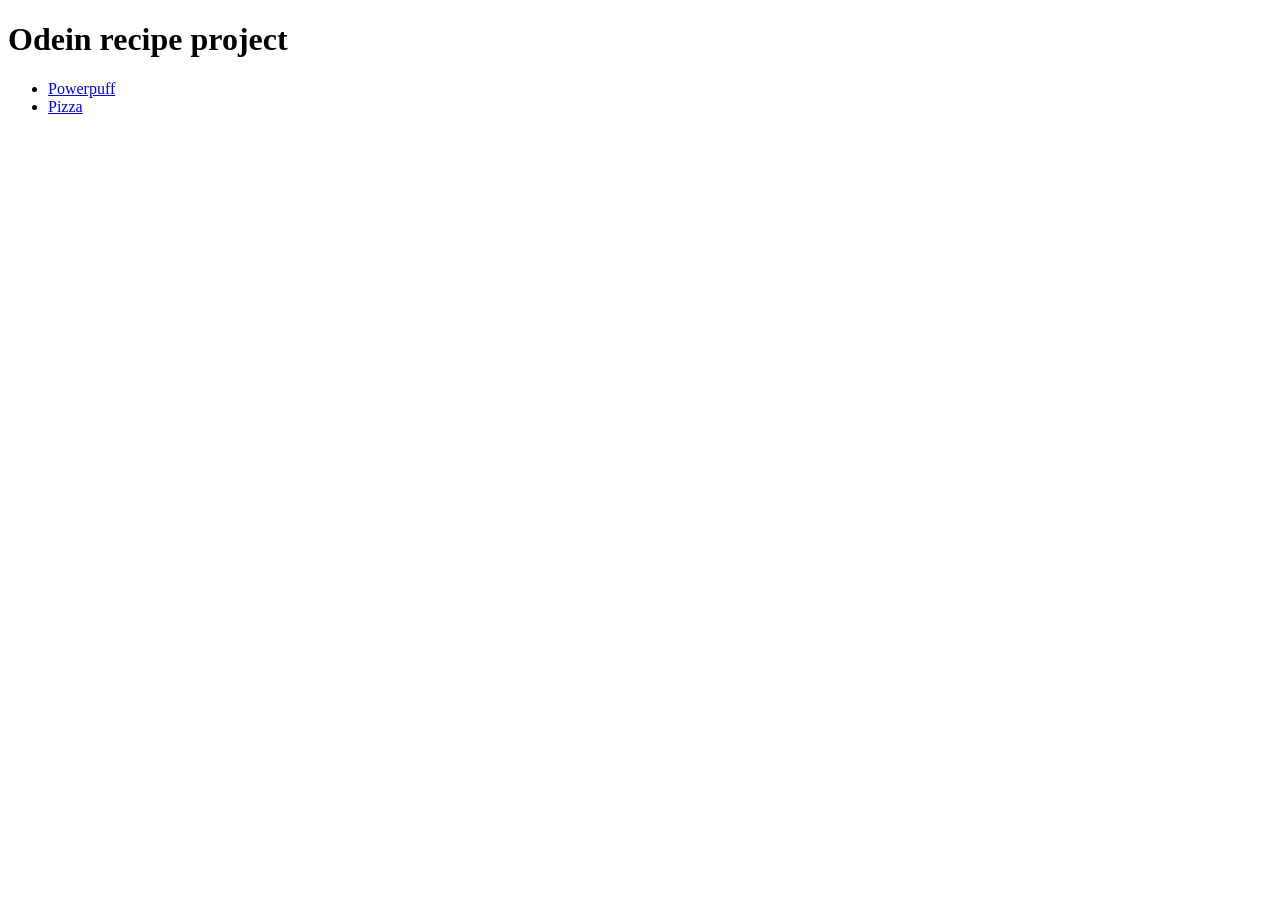
<file: index.html>
<!DOCTYPE html>
<html lang="en">
<head>
    <meta charset="UTF-8">
    <meta name="viewport" content="width=device-width, initial-scale=1.0">
    <title>Odin recipe project</title>
</head>
<body>
    <h1>Odein recipe project</h1>

    <ul>
        <li><a href="./recipes/powerpuff.html">Powerpuff</a></li>
        <li><a href="./recipes/pizza.html">Pizza</a></li>
    </ul>
    
</body>
</html>
</file>
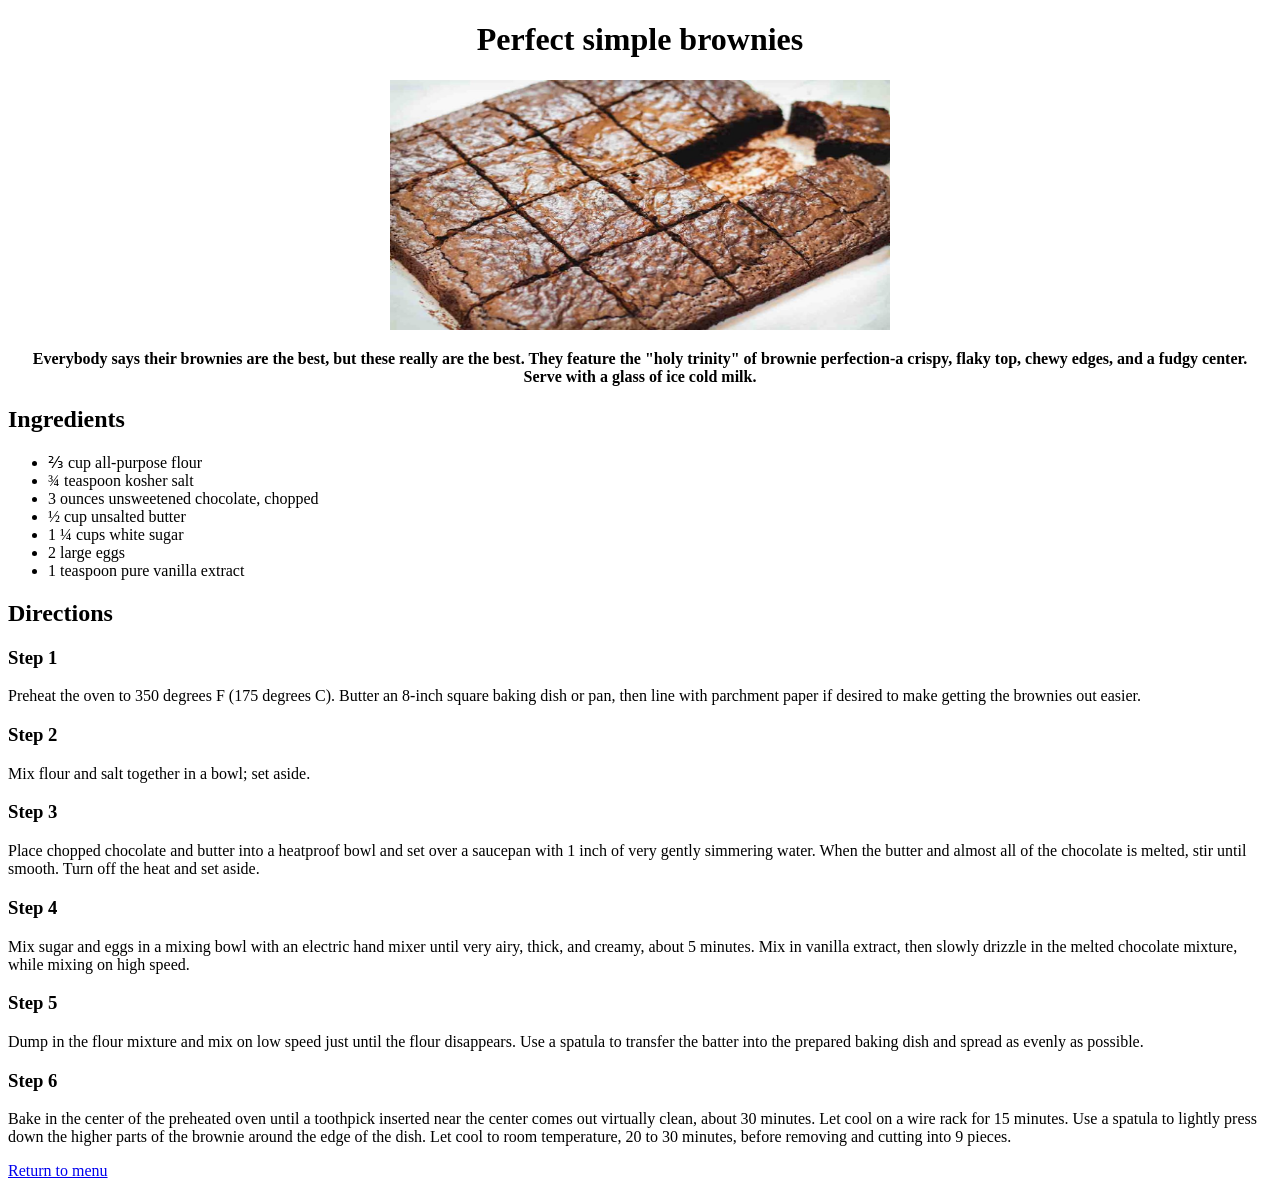
<file: recipes/brownies.html>
<!DOCTYPE html>
<html lang="en">
<head>
    <meta charset="UTF-8">
    <meta http-equiv="X-UA-Compatible" content="IE=edge">
    <meta name="viewport" content="width=device-width, initial-scale=1.0">
    <title>Brownies recipe</title>
</head>
<body>
    <center>
        <h1>Perfect simple brownies</h1>
    
        <img src="../images/brownies.jpg" alt="Brownies picture" height="250" width="500">

        <p>
            <strong> Everybody says their brownies are the best, but these really are the best. They feature the "holy trinity" of brownie perfection-a crispy, 
            flaky top, chewy edges, and a fudgy center. <br> Serve with a glass of ice cold milk.</strong>
         </p>
    </center>


    <h2>Ingredients</h2>

    <ul>
        <li>⅔ cup all-purpose flour</li>
        <li>¾ teaspoon kosher salt</li>
        <li>3 ounces unsweetened chocolate, chopped</li>
        <li>½ cup unsalted butter</li>
        <li>1 ¼ cups white sugar</li>
        <li>2 large eggs</li>
        <li>1 teaspoon pure vanilla extract</li>
    </ul>

    <h2>Directions</h2>

    <h3>Step 1</h3>
    <p>Preheat the oven to 350 degrees F (175 degrees C). Butter an 8-inch square baking dish or pan, then line with parchment paper if desired to make getting the brownies out easier.</p>
    
    <h3>Step 2</h3>
    <p>Mix flour and salt together in a bowl; set aside.</p>
    
    <h3>Step 3</h3>
    <p>Place chopped chocolate and butter into a heatproof bowl and set over a saucepan with 1 inch of very gently simmering water. When the butter and almost all of the chocolate is melted,
         stir until smooth. Turn off the heat and set aside.</p>
    
    <h3>Step 4</h3>
    <p>Mix sugar and eggs in a mixing bowl with an electric hand mixer until very airy, thick, and creamy, about 5 minutes. Mix in vanilla extract, then slowly drizzle in the melted chocolate 
        mixture, while mixing on high speed.</p>
    
    <h3>Step 5</h3>
    <p>Dump in the flour mixture and mix on low speed just until the flour disappears. Use a spatula to transfer the batter into the prepared baking dish and spread as evenly as possible.</p>
    
    <h3>Step 6</h3>
    <p>Bake in the center of the preheated oven until a toothpick inserted near the center comes out virtually clean, about 30 minutes. Let cool on a wire rack for 15 minutes. 
       Use a spatula to lightly press down the higher parts of the brownie around the edge of the dish. Let cool to room temperature, 20 to 30 minutes, before removing and cutting into 9 pieces.</p>
    
    <a href="../index.html">Return to menu</a>

</body>
</html>
</file>
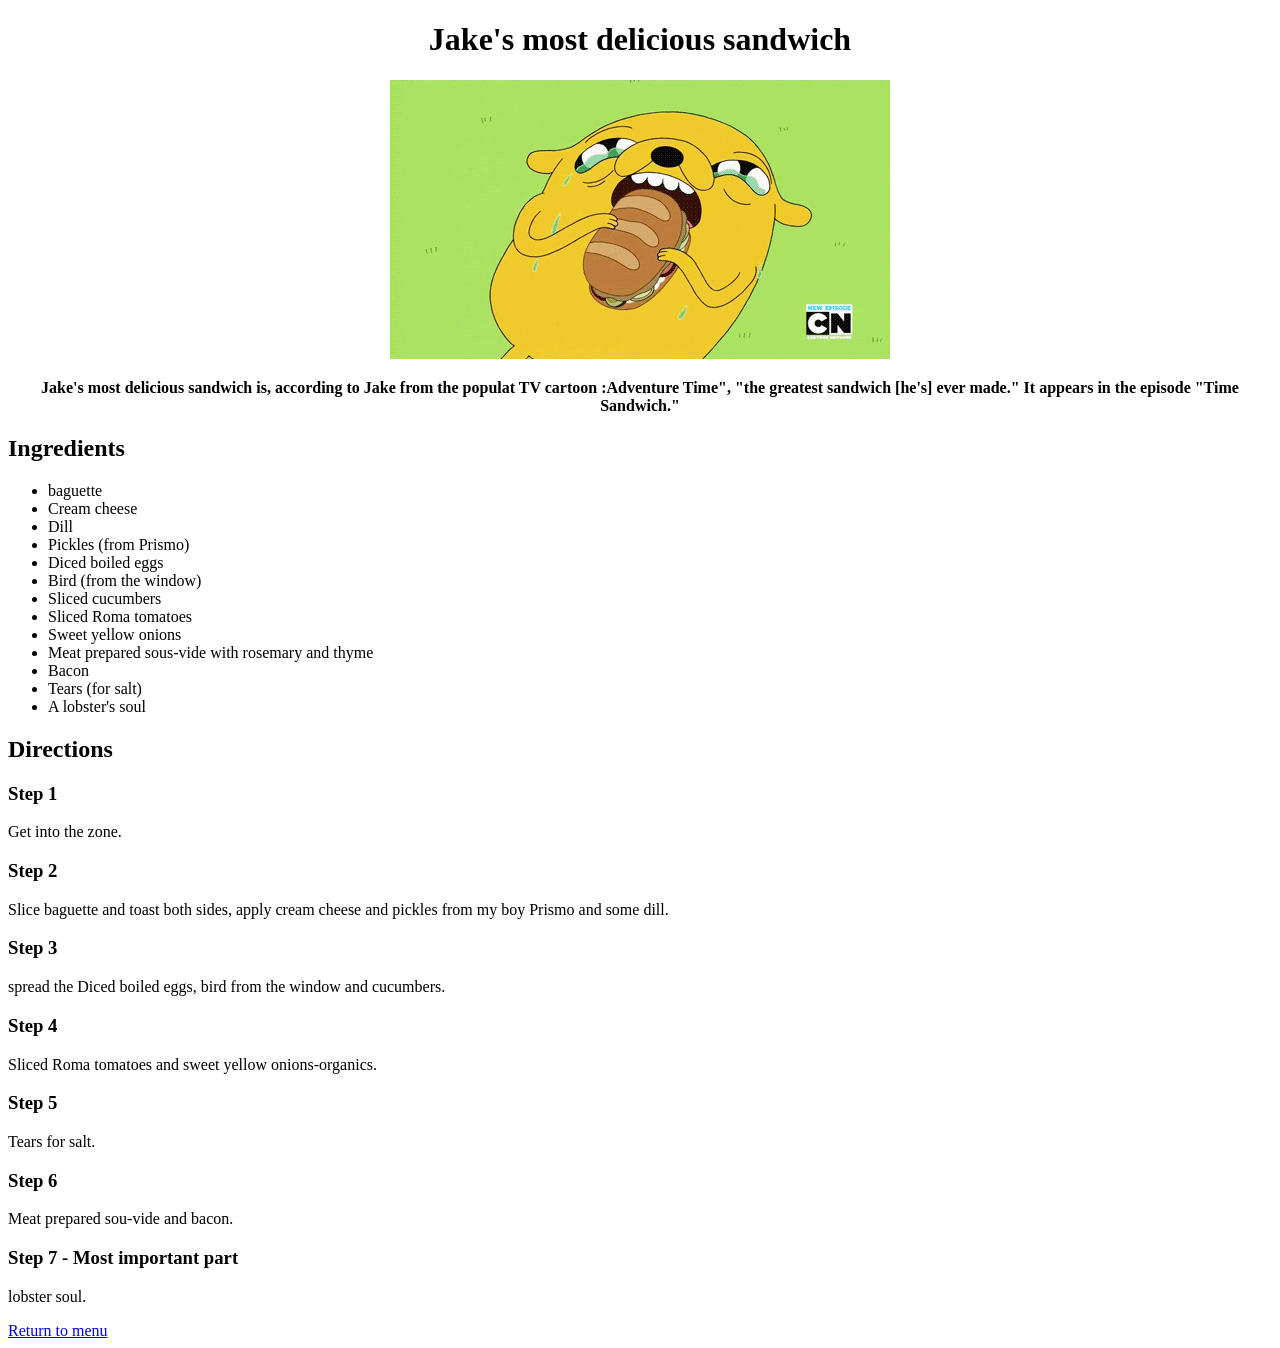
<file: recipes/jake-most-delicious-sandwich.html>
<!DOCTYPE html>
<html lang="en">
<head>
    <meta charset="UTF-8">
    <meta http-equiv="X-UA-Compatible" content="IE=edge">
    <meta name="viewport" content="width=device-width, initial-scale=1.0">
    <title>Jake's most delicious sandwich recipe</title>
</head>
<body>
    <center>
        <h1>Jake's most delicious sandwich</h1>
    
        <img src="../images/adventure-time-jake-eating-gif.gif" alt="sandwich gif">

        <p>
            <strong> Jake's most delicious sandwich is, according to Jake from the populat TV cartoon :Adventure Time", "the greatest sandwich [he's] ever made." 
                     It appears in the episode "Time Sandwich."</strong>
         </p>
    </center>


    <h2>Ingredients</h2>

    <ul>
        <li>baguette</li>
        <li>Cream cheese</li>
        <li>Dill</li>
        <li>Pickles (from Prismo)</li>
        <li>Diced boiled eggs</li>
        <li>Bird (from the window)</li>
        <li>Sliced cucumbers</li>
        <li>Sliced Roma tomatoes</li>
        <li>Sweet yellow onions</li>
        <li>Meat prepared sous-vide with rosemary and thyme</li>
        <li>Bacon</li>
        <li>Tears (for salt)</li>
        <li>A lobster's soul</li>
    </ul>

    <h2>Directions</h2>

    <h3>Step 1</h3>
    <p>Get into the zone.</p>
    
    <h3>Step 2</h3>
    <p>Slice baguette and toast both sides, apply cream cheese and pickles from my boy Prismo and some dill.</p>
    
    <h3>Step 3</h3>
    <p>spread the Diced boiled eggs, bird from the window and cucumbers</b>.</p>
    
    <h3>Step 4</h3>
    <p>Sliced Roma tomatoes and sweet yellow onions-organics.</p>
    
    <h3>Step 5</h3>
    <p>Tears for salt.</p>
    
    <h3>Step 6</h3>
    <p>Meat prepared sou-vide and bacon.</p>

    <h3>Step 7 - <strong>Most important part</strong></h3>
    <p>lobster soul.</p>
    
    <a href="../index.html">Return to menu</a>

</body>
</html>
</file>
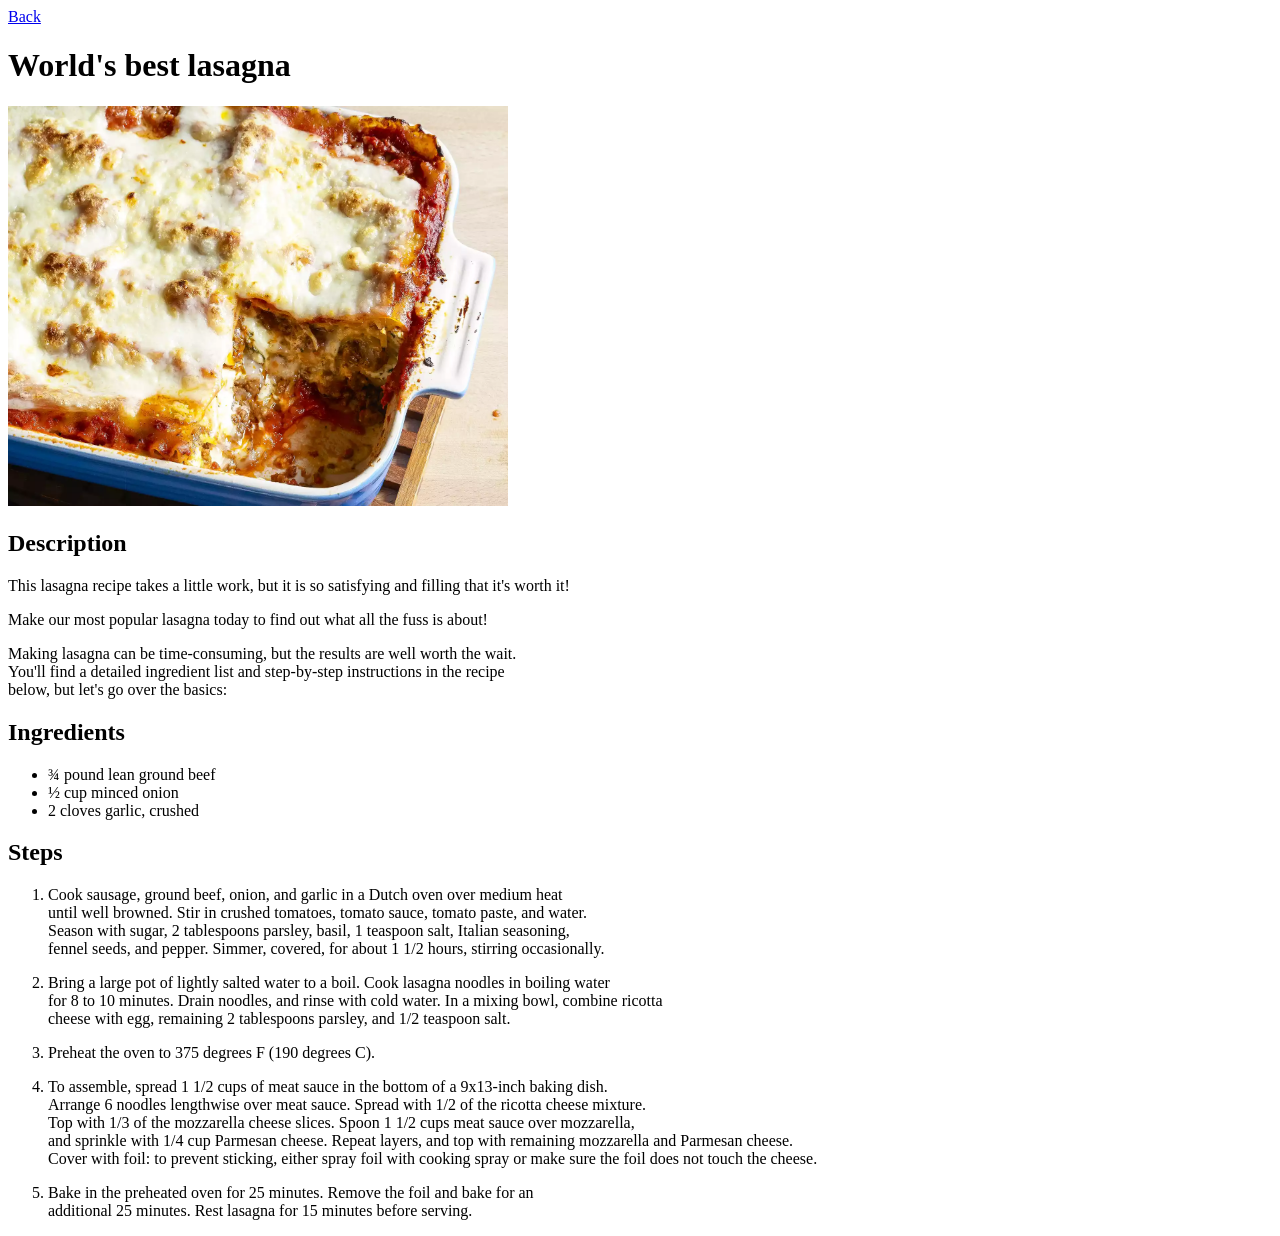
<file: recipes/lasagna.html>
<!DOCTYPE html>
<html lang="en">
<head>
    <meta charset="UTF-8">
    <meta http-equiv="X-UA-Compatible" content="IE=edge">
    <meta name="viewport" content="width=device-width, initial-scale=1.0">
    <title>Lasagna recipe</title>
</head>
<body>
    <a href="../index.html">Back</a>


    <h1>World's best lasagna</h1>
    <img src="../images/lasagna.webp" alt="Lasagna img" width="500" height="400">
    <h2>Description</h2>
    <p>
        This lasagna recipe takes a little work, but it is so satisfying and filling that it's worth it!
    </p>
    <p>
        Make our most popular lasagna today to find out what all the fuss is about!
    </p>
    <p>
        Making lasagna can be time-consuming, but the results are well worth the wait. <br>
        You'll find a detailed ingredient list and step-by-step instructions in the recipe <br>
        below, but let's go over the basics:
    </p>
    <h2>Ingredients</h2>
    <ul>
        <li>¾ pound lean ground beef</li>
        <li>½ cup minced onion</li>
        <li>2 cloves garlic, crushed</li>
    </ul>
    <h2>Steps</h2>
    <ol>
        <p><li>
            Cook sausage, ground beef, onion, and garlic in a Dutch oven over medium heat <br>
            until well browned. Stir in crushed tomatoes, tomato sauce, tomato paste, and water. <br>
            Season with sugar, 2 tablespoons parsley, basil, 1 teaspoon salt, Italian seasoning,<br>
            fennel seeds, and pepper. Simmer, covered, for about 1 1/2 hours, stirring occasionally.
        </li></p> 
        <p><li>
            Bring a large pot of lightly salted water to a boil. Cook lasagna noodles in boiling water <br>
            for 8 to 10 minutes. Drain noodles, and rinse with cold water. In a mixing bowl, combine ricotta <br>
            cheese with egg, remaining 2 tablespoons parsley, and 1/2 teaspoon salt.
        </li></p>
        <p><li>
            Preheat the oven to 375 degrees F (190 degrees C).
        </li></p>
        <p><li>
            To assemble, spread 1 1/2 cups of meat sauce in the bottom of a 9x13-inch baking dish. <br>
            Arrange 6 noodles lengthwise over meat sauce. Spread with 1/2 of the ricotta cheese mixture. <br>
            Top with 1/3 of the mozzarella cheese slices. Spoon 1 1/2 cups meat sauce over mozzarella, <br>
            and sprinkle with 1/4 cup Parmesan cheese. Repeat layers, and top with remaining mozzarella and Parmesan cheese. <br>
            Cover with foil: to prevent sticking, either spray foil with cooking spray or make sure the foil does not touch the cheese.
        </li></p>
        <p><li>
            Bake in the preheated oven for 25 minutes. Remove the foil and bake for an <br>
            additional 25 minutes. Rest lasagna for 15 minutes before serving.
        </li></p>
    </ol>
</body>
</html>
</file>
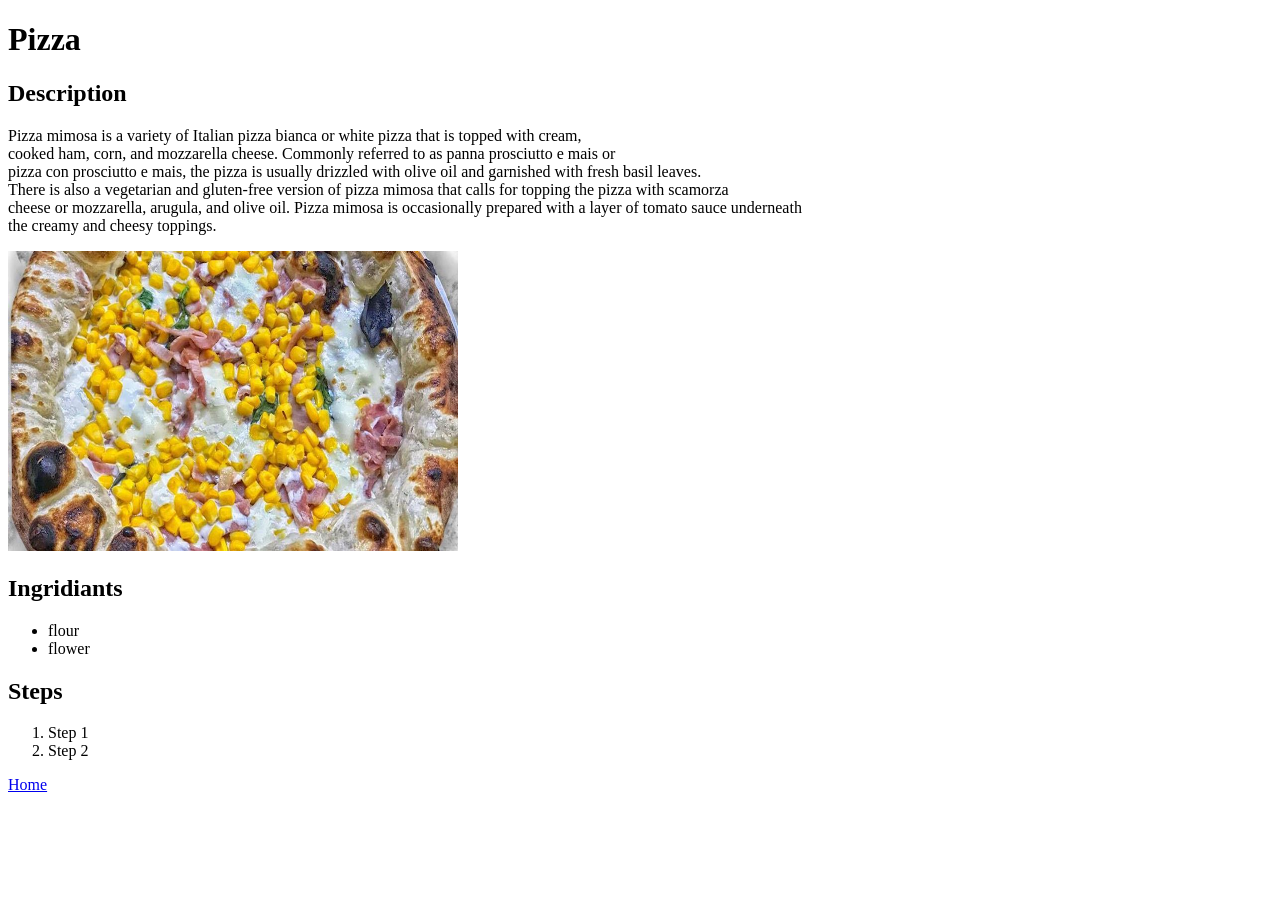
<file: recipes/pizza.html>
<!DOCTYPE html>
<html lang="en">
<head>
    <meta charset="UTF-8">
    <meta name="viewport" content="width=device-width, initial-scale=1.0">
    <title>Document</title>
</head>
<body>
    <h1>Pizza</h1>

    <h2>Description</h2>

    <p>Pizza mimosa is a variety of Italian pizza bianca or white pizza that is topped with cream, <br>
        cooked ham, corn, and mozzarella cheese. Commonly referred to as panna prosciutto e mais or <br>
        pizza con prosciutto e mais, the pizza is usually drizzled with olive oil and garnished with fresh basil leaves. <br>
        There is also a vegetarian and gluten-free version of pizza mimosa that calls for topping the pizza with scamorza  <br>
        cheese or mozzarella, arugula, and olive oil. Pizza mimosa is occasionally prepared with a layer of tomato sauce underneath <br>
        the creamy and cheesy toppings.
    </p>
    <img src="../images/pizza.jpg" alt="Error" height="300" width="450">

    <p>
        <h2>Ingridiants</h2>

        <ul>
            <li>flour</li>
            <li>flower</li>
        </ul>
    </p>

    <p>
        <h2>Steps</h2>

        <ol>
            <li>Step 1</li>
            <li>Step 2</li>
        </ol>
    </p>

    <a href="../index.html">Home</a>
</body>
</html>
</file>
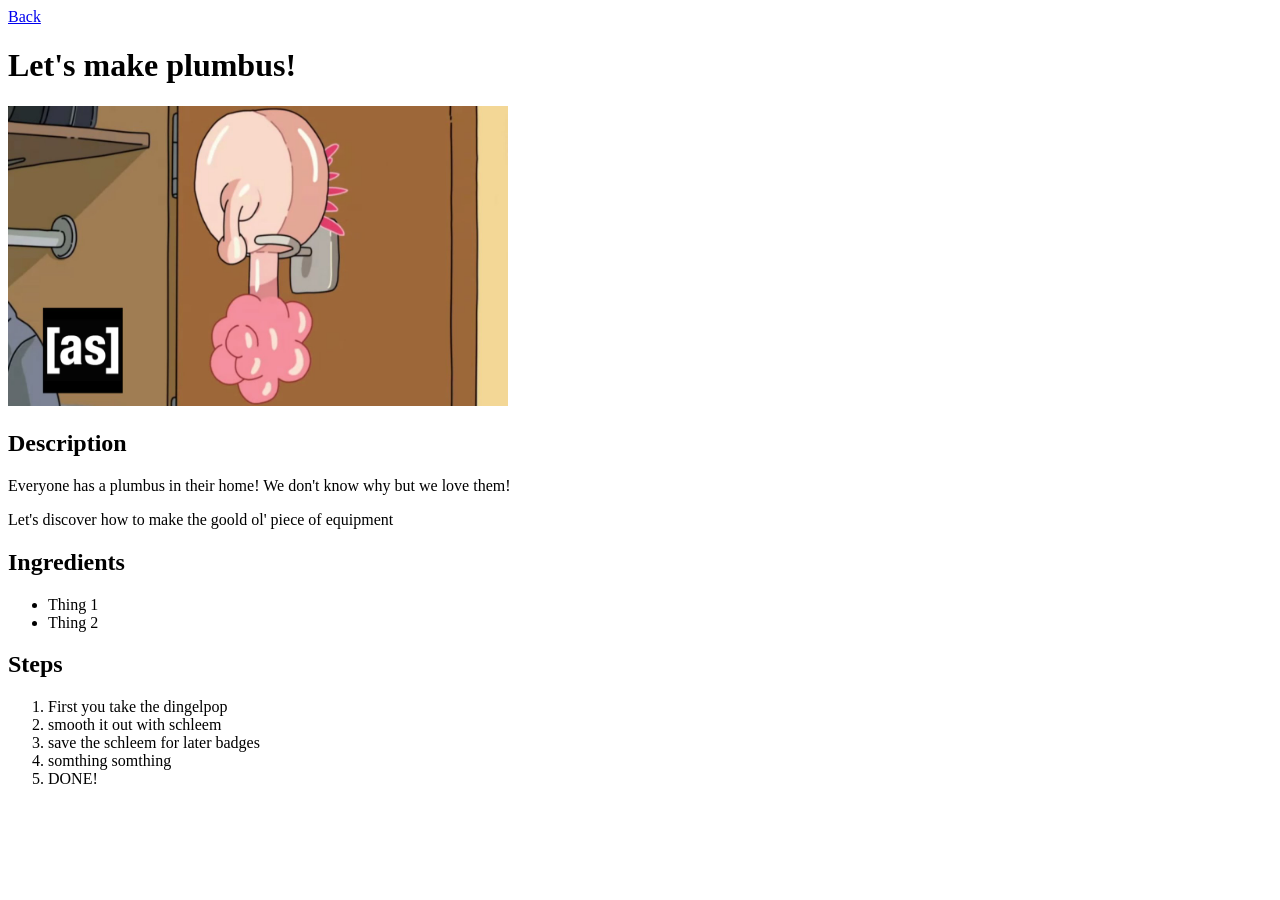
<file: recipes/plumbus.html>
<!DOCTYPE html>
<html lang="en">
<head>
    <meta charset="UTF-8">
    <meta http-equiv="X-UA-Compatible" content="IE=edge">
    <meta name="viewport" content="width=device-width, initial-scale=1.0">
    <title>Plumbus</title>
</head>
<body>
    <a href="../index.html">Back</a>

    <h1>Let's make plumbus!</h1>
    <img src="../images/plumbus.jpg" alt="plumbus" width="500" height="300">

    <h2>Description</h2>
    <p>Everyone has a plumbus in their home! We don't know why but we love them!</p>
    <p>Let's discover how to make the goold ol' piece of equipment</p>

    <h2>Ingredients</h2>
    <ul>
        <li>Thing 1</li>
        <li>Thing 2</li>
    </ul>

    <h2>Steps</h2>
    <ol>
        <li>First you take the dingelpop</li>
        <li>smooth it out with schleem</li>
        <li>save the schleem for later badges</li>
        <li>somthing somthing</li>
        <li>DONE!</li>
    </ol>
</body>
</html>
</file>
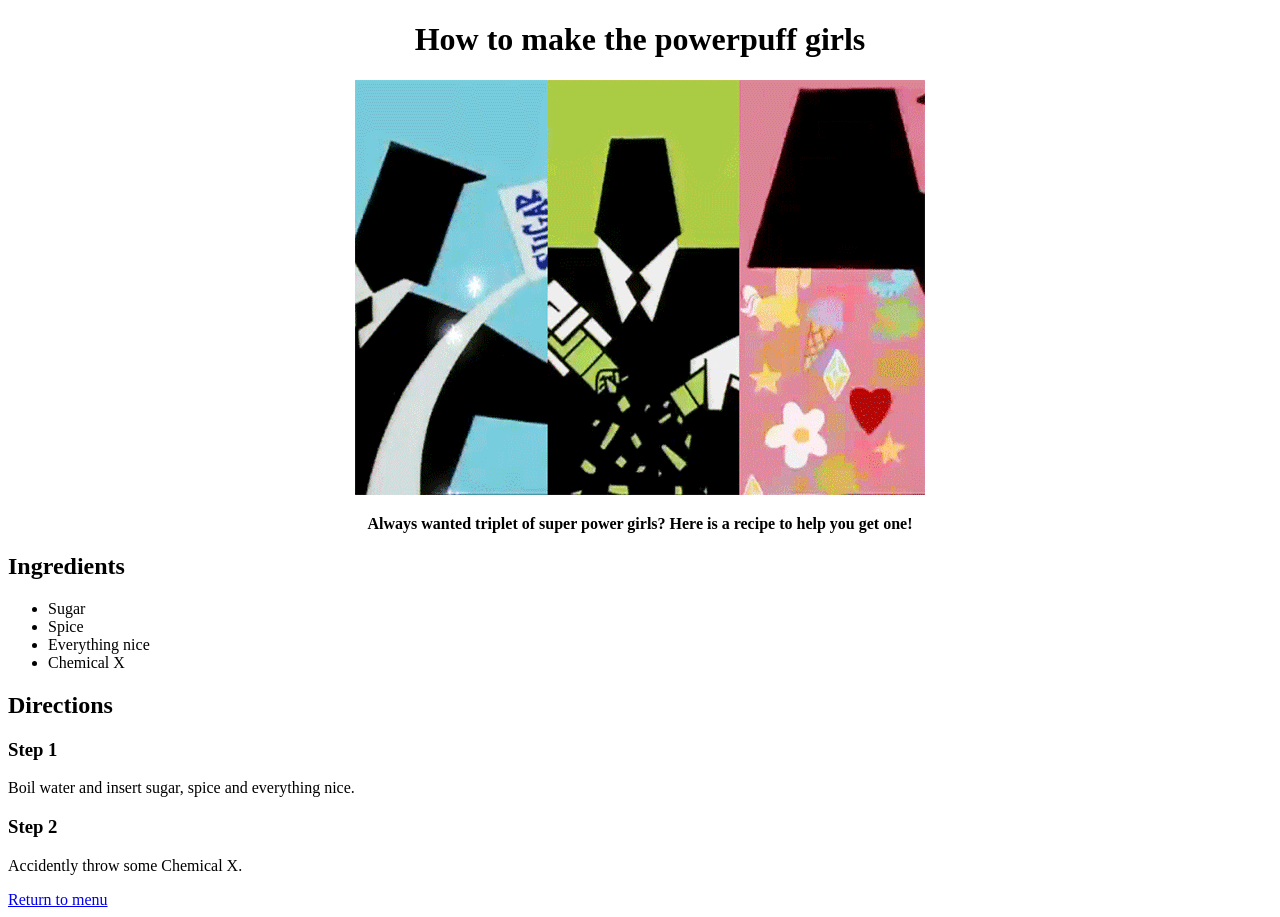
<file: recipes/power-puff-girls.html>
<!DOCTYPE html>
<html lang="en">
<head>
    <meta charset="UTF-8">
    <meta http-equiv="X-UA-Compatible" content="IE=edge">
    <meta name="viewport" content="width=device-width, initial-scale=1.0">
    <title>Powerpuff girls recipe</title>
</head>
<body>
    <center>
        <h1>How to make the powerpuff girls</h1>
    
        <img src="../images/powerpuff.gif" alt="sandwich gif">

        <p>
            <strong> Always wanted triplet of super power girls? Here is a recipe to help you get one!</strong>
         </p>
    </center>


    <h2>Ingredients</h2>

    <ul>
        <li>Sugar</li>
        <li>Spice</li>
        <li>Everything nice</li>
        <li>Chemical X</li>
    </ul>

    <h2>Directions</h2>

    <h3>Step 1</h3>
    <p>Boil water and insert sugar, spice and everything nice.</p>
    
    <h3>Step 2</h3>
    <p>Accidently throw some Chemical X.</p>
    
    <a href="../index.html">Return to menu</a>

</body>
</html>
</file>
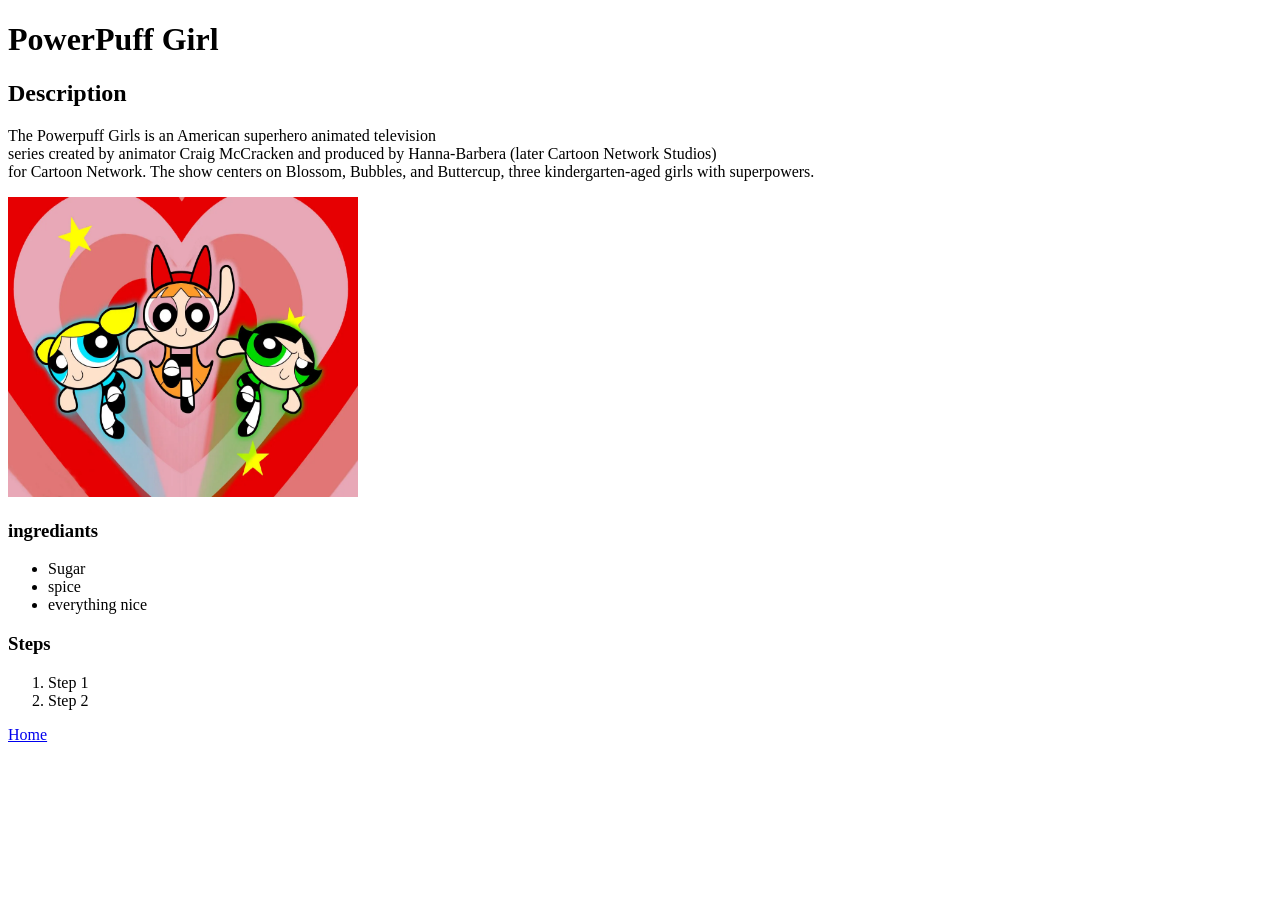
<file: recipes/powerpuff.html>
<!DOCTYPE html>
<html lang="en">
<head>
    <meta charset="UTF-8">
    <meta name="viewport" content="width=device-width, initial-scale=1.0">
    <title>Powerpuff Girl</title>
</head>
<body>
    <h1>PowerPuff Girl</h1>

    <h2>Description</h2>
    <p> The Powerpuff Girls is an American superhero animated television <br>
        series created by animator Craig McCracken and produced by Hanna-Barbera (later Cartoon Network Studios) <br>
        for Cartoon Network. The show centers on Blossom, Bubbles, and Buttercup, three kindergarten-aged girls with superpowers.
    </p>

    <img src="../images/The-Powerpuff-Girls-Bubbles-Blossom-Buttercup.webp" alt="Error" height="300" width="350">

    <h3>ingrediants</h3>

    <ul>
        <li>Sugar</li> 
        <li>spice</li>
        <li>everything nice</li>
    </ul>

    <h3>Steps</h3>

    <ol>
        <li>Step 1</li>
        <li>Step 2</li>
    </ol>

    <p><a href="../index.html">Home</a></p>
</body>
</html>
</file>
